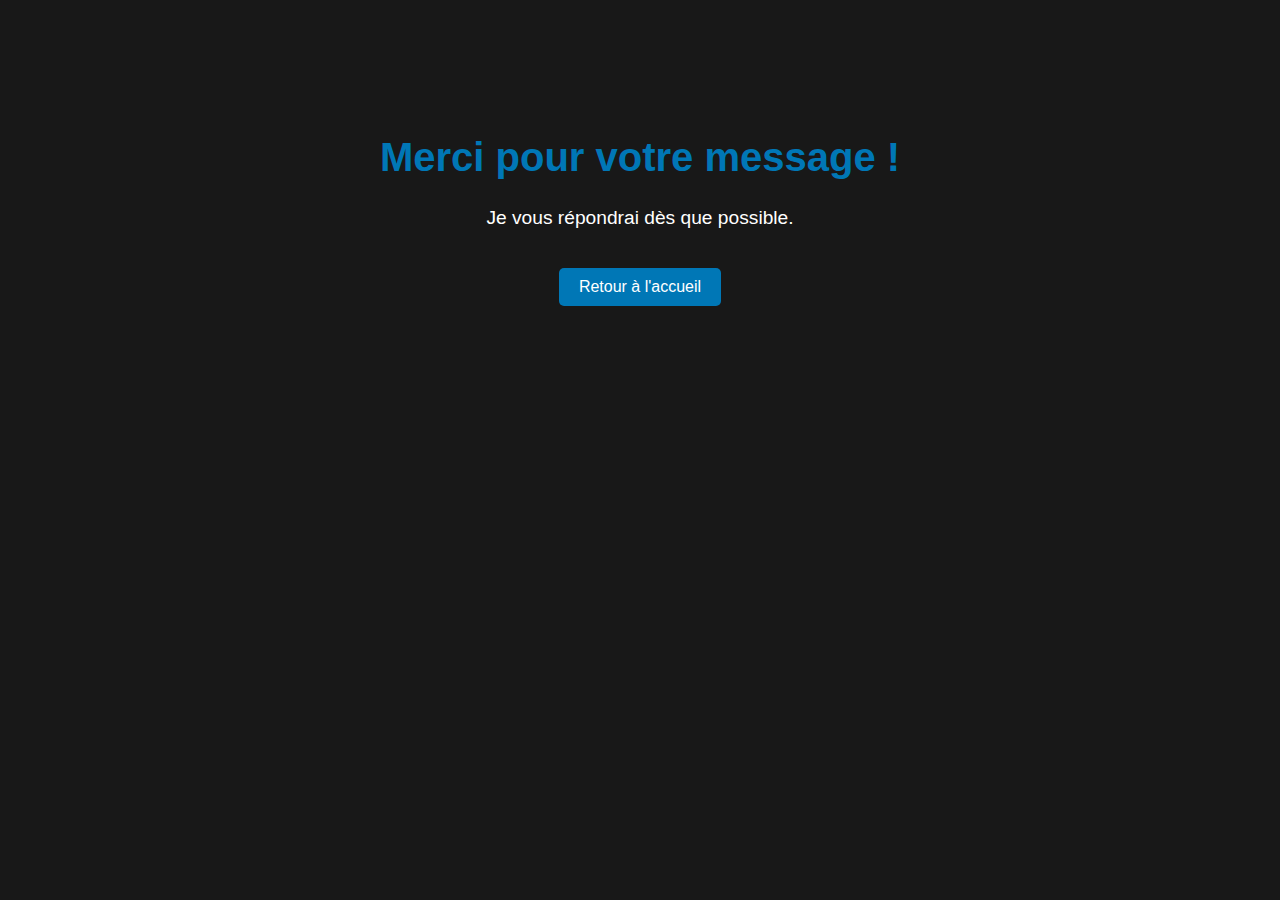
<file: merci.html>
<!-- merci.html -->
<!DOCTYPE html>
<html lang="fr">
<head>
  <meta charset="UTF-8">
  <title>Merci</title>
  <meta name="viewport" content="width=device-width, initial-scale=1.0">
  <style>
    body {
      background-color: #181818;
      color: white;
      font-family: Arial, sans-serif;
      text-align: center;
      padding: 100px 20px;
    }
    h1 {
      font-size: 2.5rem;
      color: #0077b6;
    }
    p {
      font-size: 1.2rem;
    }
    a {
      color: #fff;
      background-color: #0077b6;
      padding: 10px 20px;
      text-decoration: none;
      display: inline-block;
      margin-top: 20px;
      border-radius: 5px;
    }
    a:hover {
      background-color: white;
      color: #181818;
    }
  </style>
</head>
<body>
  <h1>Merci pour votre message !</h1>
  <p>Je vous répondrai dès que possible.</p>
  <a href="index.html">Retour à l'accueil</a>
</body>
</html>
</file>
